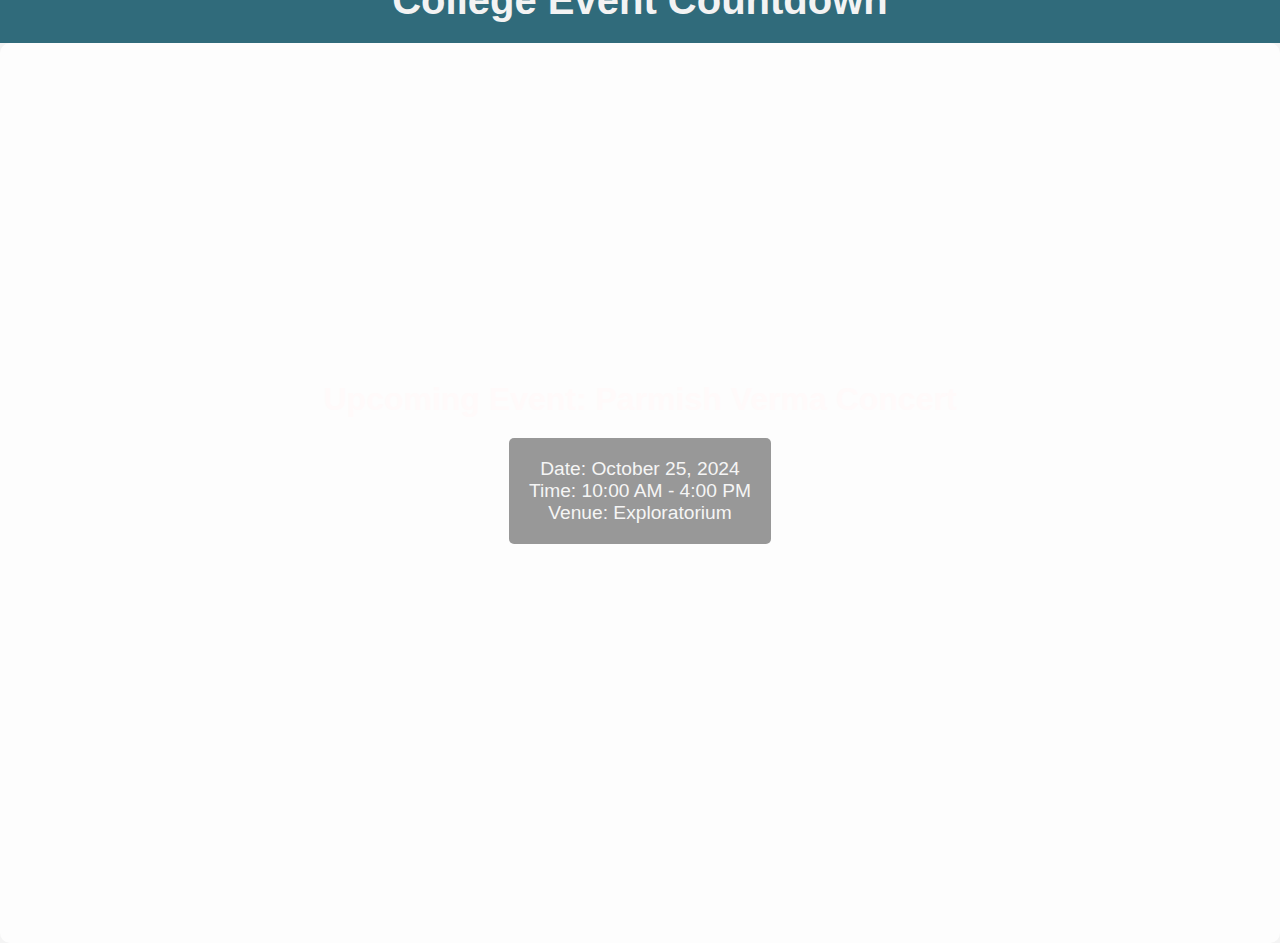
<file: concert2.html>
<!DOCTYPE html>
<html lang="en">
<head>
    <meta charset="UTF-8">
    <meta name="viewport" content="width=device-width, initial-scale=1.0">
    <title>College Event Countdown Timer</title>
    <style>
        * {
            margin: 0;
            padding: 0;
            box-sizing: border-box;
        }

        body, html {
            height: 100%;
            display: flex;
            flex-direction: column;
            justify-content: center;
            align-items: center;
            font-family: Arial, sans-serif;
            background-color: #f4f4f4;
        }

        #collegeevent {
            width: 100%;
            background-color: #306b7b;
            padding: 20px 0;
        }

        #collegeevent h1 {
            color: rgb(243, 243, 243);
            font-size: 2.5rem;
            text-align: center;
        }

        .container2 {
            width: 100%;
            height: 100vh; /* Full viewport height */
            background: url('https://cdn.pixabay.com/photo/2016/11/23/15/48/audience-1853662_640.jpg') no-repeat center center;
            background-size: cover; /* Ensures the image covers the entire container */
            padding: 40px;
            background-color: rgba(255, 255, 255, 0.8);
            border-radius: 10px;
            text-align: center;
            display: flex;
            flex-direction: column;
            justify-content: center;
            align-items: center;
        }

        .container2 h2 {
            color: #fffafa;
            margin-bottom: 20px;
            font-size: 2rem;
        }

        .event-details {
            background-color: rgba(0, 0, 0, 0.4);
            color: whitesmoke;
            padding: 20px;
            border-radius: 5px;
            font-size: larger;
            margin-bottom: 20px;
        }

        .timer {
            font-size: 3rem;
            margin: 20px 0;
            color: rgb(255, 255, 255);
            font-weight: bolder;
        }
        
        body, .container2 {
            min-height: 100vh;
            width: 100%;
        }
    </style>
</head>
<body>
    <header id="collegeevent">
        <h1>College Event Countdown</h1>
    </header>
    
    <div class="container2">
        <h2>Upcoming Event: Parmish Verma Concert</h2>
        <div class="event-details">
            <p>Date: October 25, 2024</p>
            <p>Time: 10:00 AM - 4:00 PM</p>
            <p>Venue: Exploratorium</p>
        </div>

        <div class="timer" id="countdown-timer"></div>
    </div>

    <script>
        // Set the date and time of the event
        const eventDate = new Date("October 25, 2024 10:00:00").getTime();

        // Update the countdown every second
        const countdownInterval = setInterval(() => {
            const now = new Date().getTime();
            const distance = eventDate - now;

            // Time calculations for days, hours, minutes, and seconds
            const days = Math.floor(distance / (1000 * 60 * 60 * 24));
            const hours = Math.floor((distance % (1000 * 60 * 60 * 24)) / (1000 * 60 * 60));
            const minutes = Math.floor((distance % (1000 * 60 * 60)) / (1000 * 60));
            const seconds = Math.floor((distance % (1000 * 60)) / 1000);

            // Display the result in the countdown timer element
            document.getElementById("countdown-timer").innerHTML = `${days}d ${hours}h ${minutes}m ${seconds}s `;

            // If the countdown is over, display a message
            if (distance < 0) {
                clearInterval(countdownInterval);
                document.getElementById("countdown-timer").innerHTML = "Event has started!";
            }
        }, 1000);
    </script>
</body>
</html>
</file>
